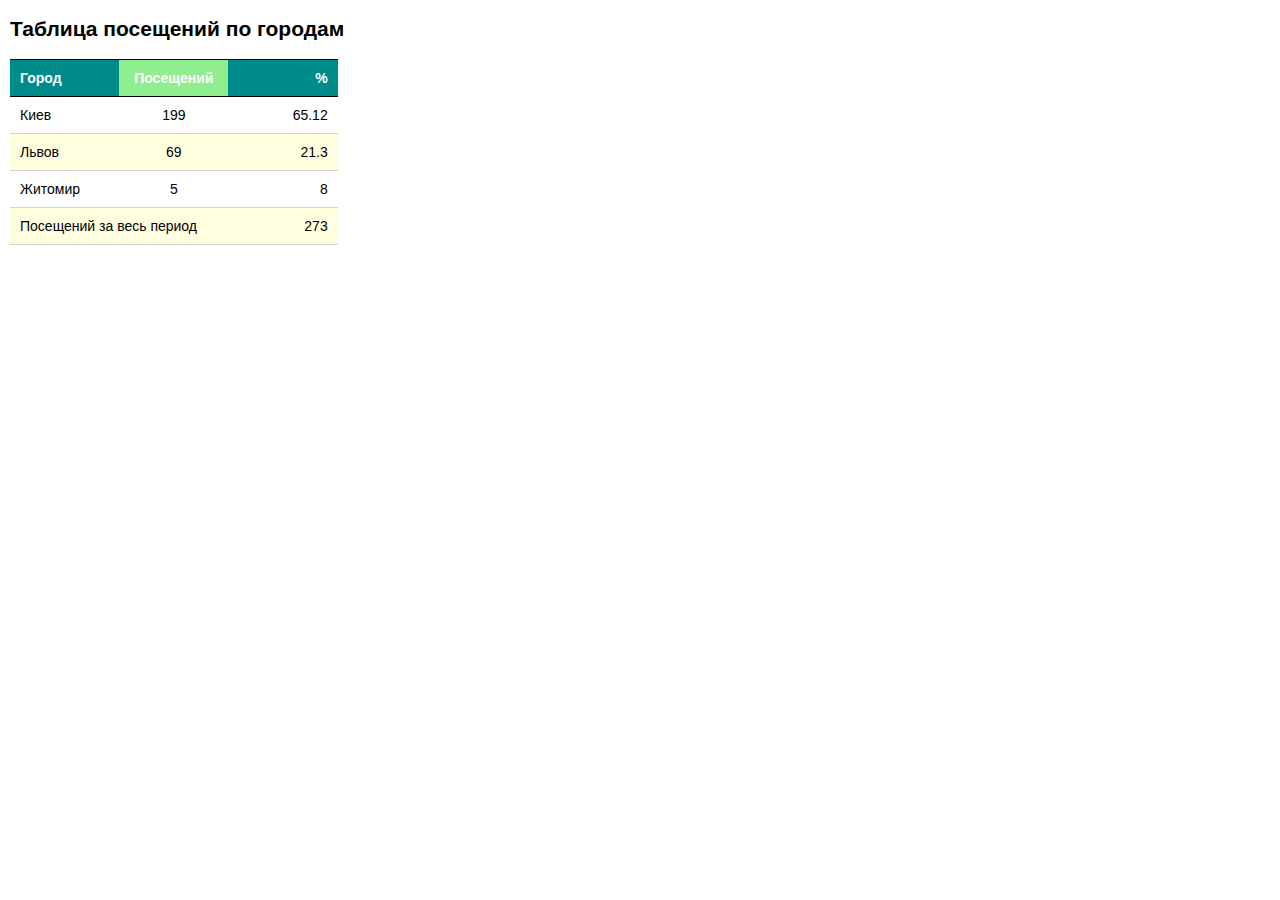
<file: 23.html>
<!DOCTYPE html>
<html>
    <head>
        <meta charset="utf-8">
		<link href="css/23.css" rel="stylesheet">
        <title>Практика, HTML таблица</title>
    </head>
    <body>
        <h2>Таблица посещений по городам</h2>
        <table>
         <tr class ="row-1">   
             <th class ="alignl">Город</th>
             <th style="background-color:lightgreen;" class ="alignc">Посещений</th>
             <th class ="alignr">%</th>
         </tr>
         <tr>
            <td>Киев</td>
            <td class ="alignc">199</td>
            <td class ="alignr">65.12</td>
         </tr>
         <tr class ="yel">
            <td>Львов</td>
            <td class ="alignc">69 </td>
            <td class ="alignr">21.3</td>
         </tr>
            <td>Житомир</td>
            <td class ="alignc">5</td>
            <td class ="alignr">8</td>
         </tr>
         <tr class ="yel">
            <td colspan ="2">Посещений за весь период</td>
         
            <td class ="alignr">273</td>

    </body>
</html>
</file>
<file: css/23.css>
body {
    width: 350px;
    margin: 0;
    padding: 0 10px;
    font-size: 14px;
    font-family: Arial, sans-serif;
}

table {
    border-collapse: collapse;
}

th {
    padding: 10px;
    border-bottom: 1px solid black;
    border-top: 1px solid black;
    width: 33%;
    
}

td {
    padding: 10px;
    border-bottom: 1px solid lightgray;
    width: 33%;
    
}

.row-1 {
    background-color: darkcyan;
    color: white;
}

.yel {
    background-color: lightyellow;
}

.alignr {
    text-align: right;
}

.alignc {
    text-align: center;
}

.alignl {
    text-align: left;
}
</file>
